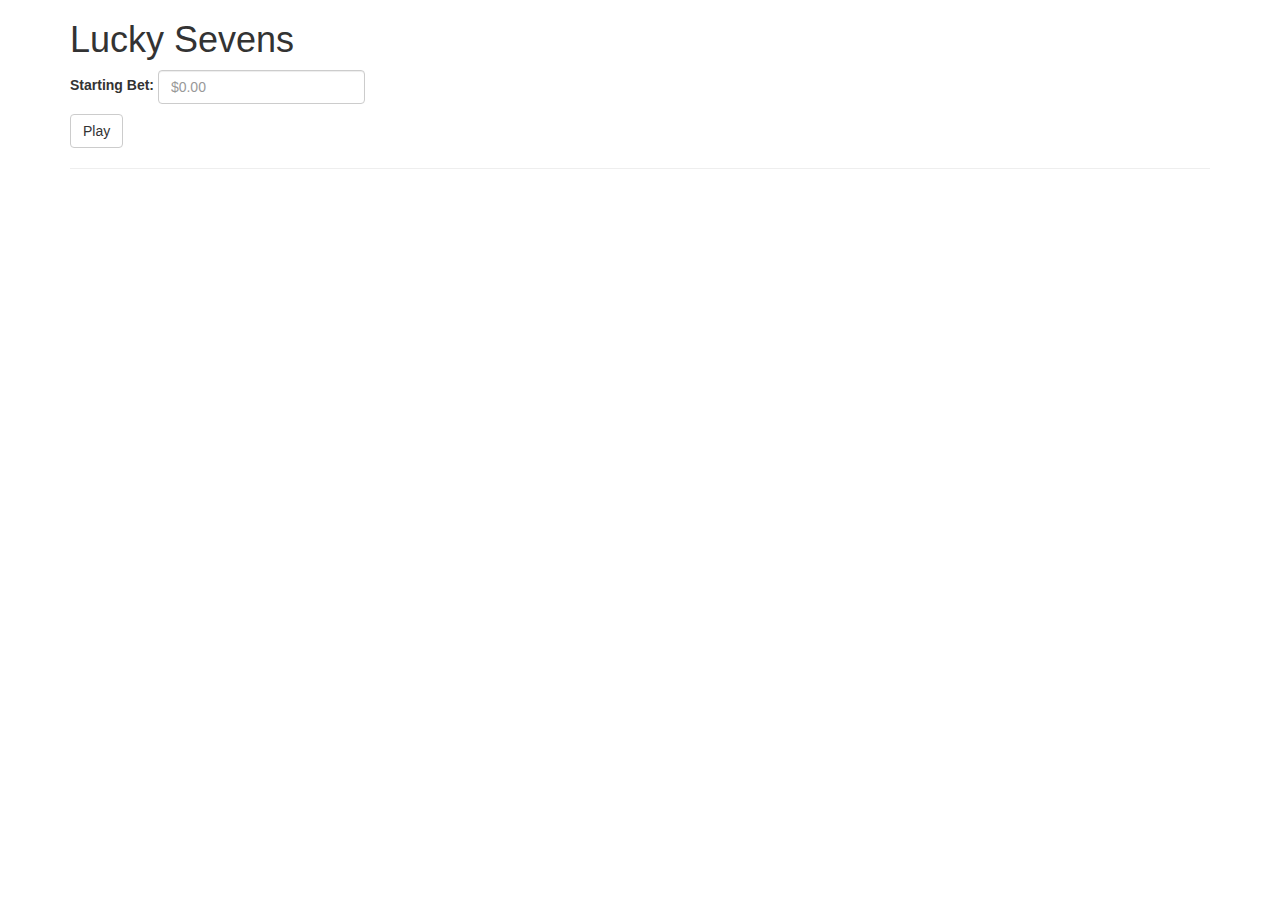
<file: Lucky Sevens/luckySevens.html>
<!DOCTYPE html>
<html>
<head>
    <script type="text/JavaScript" src="luckySevens.js"></script>
    <link href="https://maxcdn.bootstrapcdn.com/bootstrap/3.3.7/css/bootstrap.min.css"
        rel="stylesheet" type="text/css" />
	
	<title>Lucky Seven</title>
</head>
<body>
<div class="container" >
    <h1>Lucky Sevens</h1>
    <form name="game" onsubmit="return luckySevens();" class="form-inline">
            <p><div class="form-group">
                <label for="bet">Starting Bet:</label>
                <input type="number" class="form-control" id="bet" placeholder="$0.00">
            </div></p>         
            <button type="submit" id="submitButton" class="btn btn-default">Play</button>
    </form>
	<hr />
    <table id="results" class="table table-striped" style="display:none;">
        <thead>
            <tr>
                <th colspan="2">Result</th>
            </tr>
        </thead>
        <tbody>
            <tr>
                <td>Starting Bet</td>
                <td><span id="starting"></span></td>
            </tr>
            <tr>
                <td>Total Rolls Before Going Broke</td>
                <td><span id="totalRolls"></span></td>
            </tr>
            <tr>
                <td>Highest Amount Won</td>
                <td><span id="max"></span></td>
            </tr>
            <tr>
                <td>Roll Count at Highest Amount Won</td>
                <td><span id="rollCount"></span></td>
            </tr>
        </tbody>
    </table>
</div>
</body>
</html>
</file>
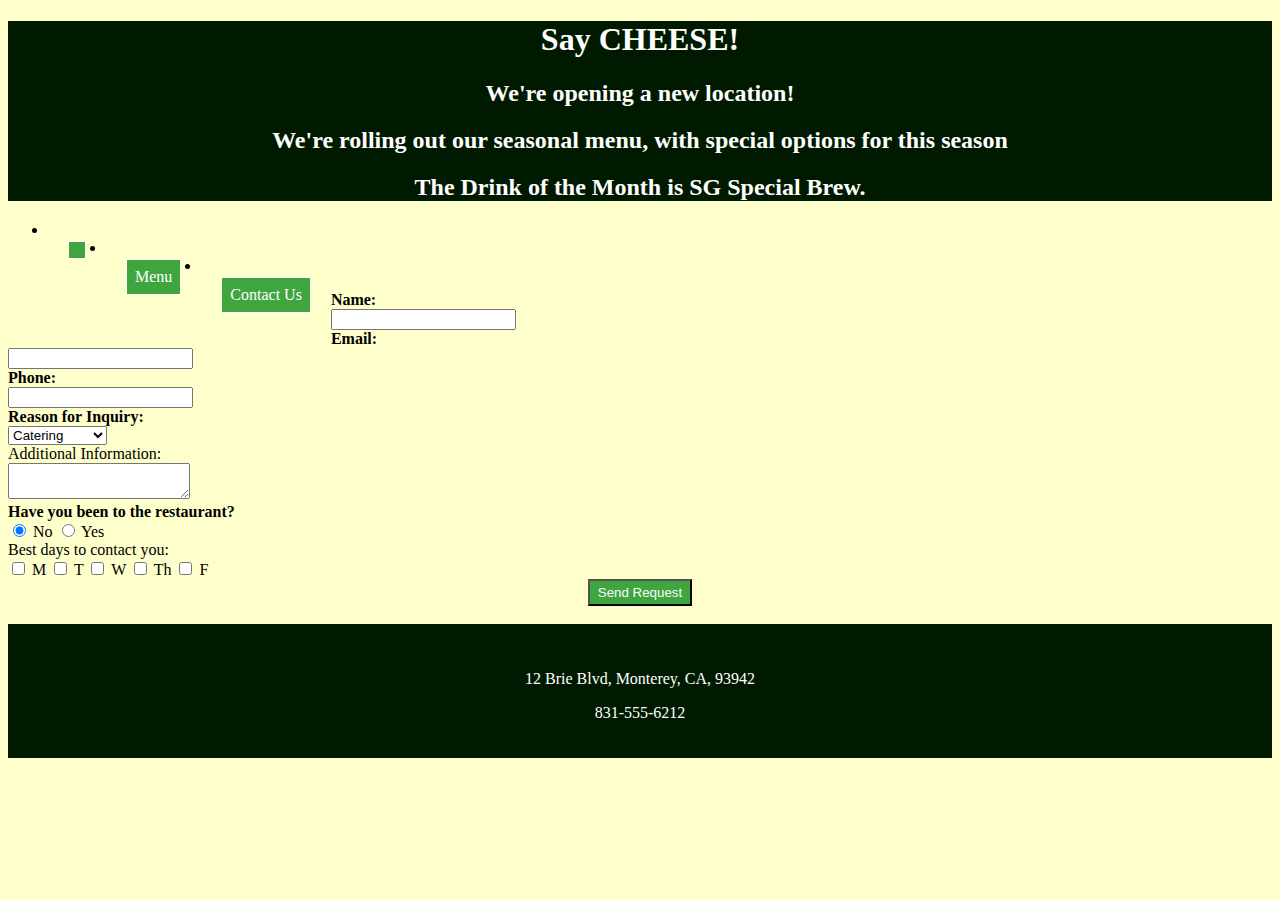
<file: restaurant/contact.html>
<!DOCTYPE html>
<!--
	Name: Andrea Springer
	Date created: 2018/09/12
	Most recent revision: 2018/09/21
-->
<html lang="en">
	<head>
	<noscript>
		<div class="noscriptmsg">
			Opps! Please enable JavaScript for best experience.
		</div>
	</noscript>
	<meta charset="utf-8">
	<meta name="viewport" contect="width=device-width, initail-scale=1, shrink-to-fit=no">
		<title>Contact Us</title>
	<link rel="stylesheet" href="https://stackpath.bootstrapcdn.com/bootstrap/4.1.3/css/bootstrap.min.css" integrity="sha384-MCw98/SFnGE8fJT3GXwEOngsV7Zt27NXFoaoApmYm81iuXoPkFOJwJ8ERdknLPMO" crossorigin="anonymous">
	<link rel="stylesheet" href="https://use.fontawesome.com/releases/v5.3.1/css/all.css" integrity="sha384-mzrmE5qonljUremFsqc01SB46JvROS7bZs3IO2EmfFsd15uHvIt+Y8vEf7N7fWAU" crossorigin="anonymous">
	<link href="style/restaurantStyles.css" rel="stylesheet" type="text/css" />
	<script type="text/Javascript" src="scripts/restaurantScripts.js"></script>
	<style>
	
		label {
			font-weight: bold;
		}

		input[type=submit] {
			background-color: #3fa63f;
			color: #fef9ff;
			padding: 4px 8px;
		}

		input[type=submit]:hover {
			font-weight: bold;
		}
		
		.button{ 
		text-align: center;
		}
		
		label {
		text-align:right;
		}

		</style>
	</head>
	
	<body>
		<div class="container-fluid">
		<main>
			<header class="jumbotron">
				<h1>Say CHEESE!</h1>
			<div id="carouselExampleSlidesOnly" class="carousel slide" data-ride="carousel">
				<div class="carousel-inner">
					<div class="carousel-item active">
						<h2 class="font-italic">We're opening a new location!</h2>
					</div>
					<div class="carousel-item">
						<h2 class="font-italic">We're rolling out our seasonal menu, with special options for this season</h2>
					</div>
					<div class="carousel-item">
						<h2 class="font-italic">The Drink of the Month is SG Special Brew.</h2>
					</div>
				</div>
			</div>
			</header>
	
			<ul class="nav nav-pills">
				<li class="nav-item">
					<a class="nav-link" href="home.html"><i class="fas fa-home fa-lg"></i></a>
				</li>
				<li class="nav-item">
					<a class="nav-link" href="menu.html">Menu</a></a>
				</li>
				<li class="nav-item">
					<a class="nav-link" href="contact.html">Contact Us</a>
				</li>
			</ul>
		
		<form name="info" onsubmit="return validateForm();">
			<div class="form-group row">
					<label for="name" class="col-sm-4 col-form-label">Name:</label>
				<div class="col-sm-4">
					<input type="text" class="form-control" id="name" name="name">
				</div>
			</div>
			<div class="form-group row">
					<label for="email" class="col-sm-4 col-form-label">Email:</label>
				<div class="col-sm-4">
					<input type="email" class="form-control" id="email" name="email">
				</div>
			</div>
			<div class="form-group row">
					<label for="phone" class="col-sm-4 col-form-label">Phone:</label>
				<div class="col-sm-4">
					<input type="number" class="form-control" id="phone" name="phone">
				</div>
			</div>
			
			<div class="form-group row">			
				<label for="reason" class="col-sm-4 col-form-label">Reason for Inquiry:</label>
				<div class="col-sm-4">
					<select class="form-control" id="reason" name="reason">
						<option value="default" selected>Catering</option>
						<option value="party">Private Party</option>
						<option value="feedback">Feedback</option>	
						<option value="other">Other</option>
					</select>
				</div>
			</div>
			
			<div class="form-group row">			
				<label for="info" class="col-sm-4 col-form-label" style="font-weight:normal;">Additional Information:</label>
				<div class="col-sm-4">
					<textarea class="form-control" id="info"></textarea>
				</div>
			</div>
				
			<div class="form-group row">
				<label for="question" class="col-sm-4 col-form-label">Have you been to the restaurant?</label>
				<div class="col-sm-4">
					<input type="radio" name="question" value="NO" checked/>
					<text for="choice1">No</text>
					<input type="radio"  name="question" value="yes">
					<text for="choice2">Yes</text>
				</div>
			</div>
				
			<div class="form-group row">
				<label for="contact" class="col-sm-4 col-form-label" style="font-weight:normal;">Best days to contact you:</label>
				<div class="col-sm-4">
					<input type="checkbox" id="Mon" name="contact" value="Mon">
					<text for"Mon">M</text>
					<input type="checkbox" id="Tues" name="contact" value="Tues">
					<text for"Tues">T</text>
					<input type="checkbox" id="Wed" name="contact" value="Wed">
					<text for"Wed">W</text>
					<input type="checkbox" id="Thu" name="contact" value="Thu">
					<text for"Thu">Th</text>
					<input type="checkbox" id="Fri" name="contact" value="Fri">
					<text for"Fri">F</text>
				</div>
			</div>
			
			<div class="button">
				<input type="submit" name="submit" value="Send Request">
			</div>
		</form><br />

		<footer>
			<p>12 Brie Blvd, Monterey, CA, 93942</p>
			<p>831-555-6212</p>
		</footer>
		</div>
	<script src="https://code.jquery.com/jquery-3.3.1.slim.min.js" integrity="sha384-q8i/X+965DzO0rT7abK41JStQIAqVgRVzpbzo5smXKp4YfRvH+8abtTE1Pi6jizo" crossorigin="anonymous"></script>
	<script src="https://cdnjs.cloudflare.com/ajax/libs/popper.js/1.14.3/umd/popper.min.js" integrity="sha384-ZMP7rVo3mIykV+2+9J3UJ46jBk0WLaUAdn689aCwoqbBJiSnjAK/l8WvCWPIPm49" crossorigin="anonymous"></script>
	<script src="https://stackpath.bootstrapcdn.com/bootstrap/4.1.3/js/bootstrap.min.js" integrity="sha384-ChfqqxuZUCnJSK3+MXmPNIyE6ZbWh2IMqE241rYiqJxyMiZ6OW/JmZQ5stwEULTy" crossorigin="anonymous"></script>
	</body>
</html>
</file>
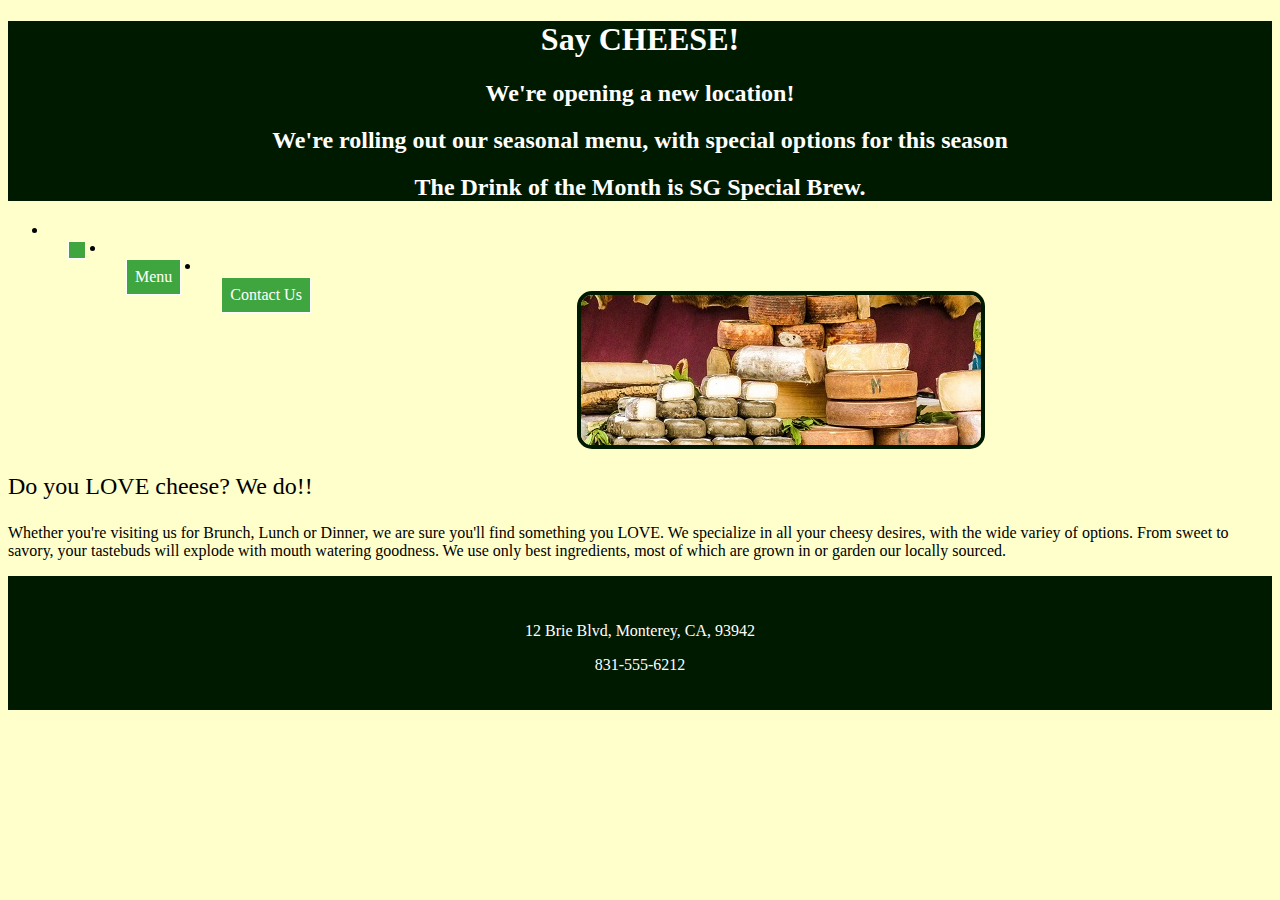
<file: restaurant/home.html>
<!DOCTYPE html>
<!--
	Name: Andrea Springer
	Date created: 2018/09/12
	Most recent revision: 2018/09/21
-->
<html lang="en">
	<head>
	<noscript>
		<div class="noscriptmsg">
			Opps! Please enable JavaScript for best experience.
		</div>
	</noscript>
	
	<meta charset="utf-8">
	
	<meta name="viewport" contect="width=device-width, initail-scale=1, shrink-to-fit=no">
		
		<title>Home Page</title>
	
	<link rel="stylesheet" href="https://stackpath.bootstrapcdn.com/bootstrap/4.1.3/css/bootstrap.min.css" integrity="sha384-MCw98/SFnGE8fJT3GXwEOngsV7Zt27NXFoaoApmYm81iuXoPkFOJwJ8ERdknLPMO" crossorigin="anonymous">
	
	<link rel="stylesheet" href="https://use.fontawesome.com/releases/v5.3.1/css/all.css" integrity="sha384-mzrmE5qonljUremFsqc01SB46JvROS7bZs3IO2EmfFsd15uHvIt+Y8vEf7N7fWAU" crossorigin="anonymous">
	
	<link href="style/restaurantStyles.css" rel="stylesheet" type="text/css" />
	
	<style>
	
		.col-center-block {
			float: none;
			display: block;
			margin: 0 auto;
		}
	
	</style>
	</head>
	
	<body>
		<div class="container-fluid">
		<main>
			<header class="jumbotron">
				<h1>Say CHEESE!</h1>
			<div id="carouselExampleSlidesOnly" class="carousel slide" data-ride="carousel">
				<div class="carousel-inner">
					<div class="carousel-item active">
						<h2 class="font-italic">We're opening a new location!</h2>
					</div>
					<div class="carousel-item">
						<h2 class="font-italic">We're rolling out our seasonal menu, with special options for this season</h2>
					</div>
					<div class="carousel-item">
						<h2 class="font-italic">The Drink of the Month is SG Special Brew.</h2>
					</div>
				</div>
			</div>
			</header>
	
			<ul class="nav nav-pills">
				<li class="nav-item">
					<a class="nav-link" href="home.html"><i class="fas fa-home fa-lg"></i></a>
				</li>
				<li class="nav-item">
					<a class="nav-link" href="menu.html">Menu</a></a>
				</li>
				<li class="nav-item">
					<a class="nav-link" href="contact.html">Contact Us</a>
				</li>
			</ul>
			
		<article id="home" class="row">			
			
			<div class="col-md-4 col-center-block">
				<figure>
				<img class="img-fluid" src="images/cheese.jpg" alt="Cheese Wheels" style="display:block;margin-left: auto; margin-right:auto"/>
				</figure>
				<p style="font-size: 1.5em">Do you LOVE cheese? We do!!</p>
				<p>Whether you're visiting us for Brunch, Lunch or Dinner, we are sure you'll find something you LOVE. We specialize in all your cheesy desires, with the wide variey of options. From sweet to savory, your tastebuds will explode with mouth watering goodness. We use only best ingredients, most of which are grown in or garden our locally sourced.</p>
			
			</div>
		</article>	
		
			<footer>
				<p>12 Brie Blvd, Monterey, CA, 93942</p>
				<p>831-555-6212</p>
			</footer>
		</div>
	<script src="https://code.jquery.com/jquery-3.3.1.slim.min.js" integrity="sha384-q8i/X+965DzO0rT7abK41JStQIAqVgRVzpbzo5smXKp4YfRvH+8abtTE1Pi6jizo" crossorigin="anonymous"></script>
	<script src="https://cdnjs.cloudflare.com/ajax/libs/popper.js/1.14.3/umd/popper.min.js" integrity="sha384-ZMP7rVo3mIykV+2+9J3UJ46jBk0WLaUAdn689aCwoqbBJiSnjAK/l8WvCWPIPm49" crossorigin="anonymous"></script>
	<script src="https://stackpath.bootstrapcdn.com/bootstrap/4.1.3/js/bootstrap.min.js" integrity="sha384-ChfqqxuZUCnJSK3+MXmPNIyE6ZbWh2IMqE241rYiqJxyMiZ6OW/JmZQ5stwEULTy" crossorigin="anonymous"></script>
	</body>
</html>
</file>
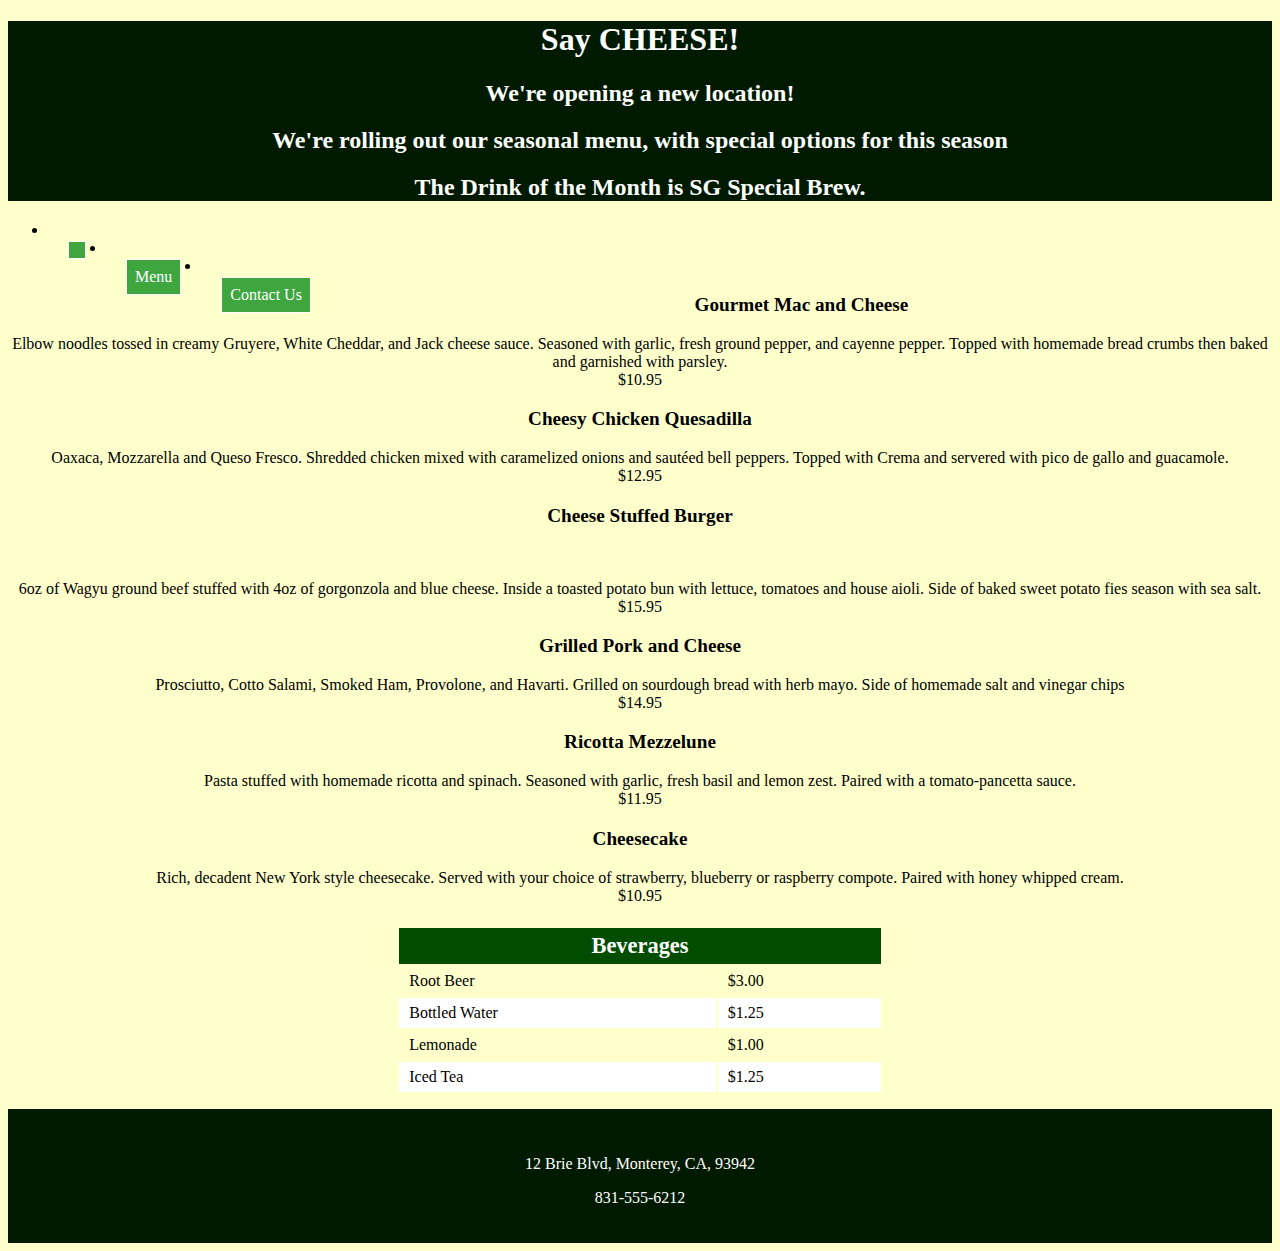
<file: restaurant/menu.html>
<!DOCTYPE html>
<!--
	Name: Andrea Springer
	Date created: 2018/09/12
	Most recent revision: 2018/09/21
-->
<html lang="en">
	<head>
	<noscript>
		<div class="noscriptmsg">
			Opps! Please enable JavaScript for best experience.
		</div>
	</noscript>
	<meta charset="utf-8">
	<meta name="viewport" contect="width=device-width, initail-scale=1, shrink-to-fit=no">
		<title>Menu</title>
	<link rel="stylesheet" href="https://stackpath.bootstrapcdn.com/bootstrap/4.1.3/css/bootstrap.min.css" integrity="sha384-MCw98/SFnGE8fJT3GXwEOngsV7Zt27NXFoaoApmYm81iuXoPkFOJwJ8ERdknLPMO" crossorigin="anonymous">
	<link rel="stylesheet" href="https://use.fontawesome.com/releases/v5.3.1/css/all.css" integrity="sha384-mzrmE5qonljUremFsqc01SB46JvROS7bZs3IO2EmfFsd15uHvIt+Y8vEf7N7fWAU" crossorigin="anonymous">
	<link href="style/restaurantStyles.css" rel="stylesheet" type="text/css" />
	
	<style>
	
		h3 {
			font-size: 1.2em;
			font-weight: bold;
		}
		

		table, th, td {
			padding: 5px 10px;
        }

        table {
            width: 40%;
			margin-bottom: 10px;
        }

        tr {
            height: 30px;
        }

        th {
            background-color: #004d00; 
            color: #fff;
			font-size: 1.4em;
        }

        tbody tr:nth-child(even) {
            background-color: #fff; 
        }
		
	</style>
	</head>
	<body>
		<div class="container-fluid">
		<main>
			<header class="jumbotron">
				<h1>Say CHEESE!</h1>
			<div id="carouselExampleSlidesOnly" class="carousel slide" data-ride="carousel">
				<div class="carousel-inner">
					<div class="carousel-item active">
						<h2 class="font-italic">We're opening a new location!</h2>
					</div>
					<div class="carousel-item">
						<h2 class="font-italic">We're rolling out our seasonal menu, with special options for this season</h2>
					</div>
					<div class="carousel-item">
						<h2 class="font-italic">The Drink of the Month is SG Special Brew.</h2>
					</div>
				</div>
			</div>
			</header>
	
			<ul class="nav nav-pills">
				<li class="nav-item">
					<a class="nav-link" href="home.html"><i class="fas fa-home fa-lg"></i></a>
				</li>
				<li class="nav-item">
					<a class="nav-link" href="menu.html">Menu</a></a>
				</li>
				<li class="nav-item">
					<a class="nav-link" href="contact.html">Contact Us</a>
				</li>
			</ul><body>
		<div class="container-fluid">
		
		<div class="row" align="center">
			<div class="col-md-4">
			<h3>Gourmet Mac and Cheese</h3>
			<p>Elbow noodles tossed in creamy Gruyere, White Cheddar, and Jack cheese sauce. Seasoned with garlic, fresh ground pepper, and cayenne pepper. Topped with homemade bread crumbs then baked and garnished with parsley.<br />
			$10.95</p>
			</div>
			<div class="col-md-4">
			<h3>Cheesy Chicken Quesadilla</h3>
			<p>Oaxaca, Mozzarella and Queso Fresco. Shredded chicken mixed with caramelized onions and sautéed bell peppers. Topped with Crema and servered with pico de gallo and guacamole.<br />
			$12.95</p>
			</div>
			<div class="col-md-4">
			<h3>Cheese Stuffed Burger</h3><br />
			<p>6oz of Wagyu ground beef stuffed with 4oz of gorgonzola and blue cheese. Inside a toasted potato bun with lettuce, tomatoes and house aioli. Side of baked sweet potato fies season with sea salt.<br />
			$15.95</p>
			</div>
			<div class="col-md-4">
			<h3>Grilled Pork and Cheese</h3>
			<p>Prosciutto, Cotto Salami, Smoked Ham, Provolone, and Havarti. Grilled on sourdough bread with herb mayo. Side of homemade salt and vinegar chips<br />
			$14.95</p>
			</div>
			<div class="col-md-4">
			<h3>Ricotta Mezzelune</h3>
			<p>Pasta stuffed with homemade ricotta and spinach. Seasoned with garlic, fresh basil and lemon zest. Paired with a tomato-pancetta sauce.<br />
			$11.95</p>
			</div>
			<div class="col-md-4">
			<h3>Cheesecake</h3>
			<p>Rich, decadent New York style cheesecake. Served with your choice of strawberry, blueberry or raspberry compote. Paired with honey whipped cream.<br />
			$10.95</p>
			</div>
		</div>
		
		<table align="center"> 
           <thead>
				<tr>
					<th colspan="2"> Beverages</th> 						
				</tr> 
			</thead>
			<tbody>
				<tr>
					<td>Root Beer</td>
					<td>$3.00</td>
				</tr>
				<tr>
					<td>Bottled Water</td>
					<td>$1.25</td>
				</tr>
				<tr>
					<td>Lemonade</td>
					<td>$1.00</td>
				</tr>
				<tr>
					<td>Iced Tea</td>
					<td>$1.25</td>
				</tr>
			</tbody>
		</table>

		<footer>
			<p>12 Brie Blvd, Monterey, CA, 93942</p>
			<p>831-555-6212</p>
		</footer>
		</div>
	<script src="https://code.jquery.com/jquery-3.3.1.slim.min.js" integrity="sha384-q8i/X+965DzO0rT7abK41JStQIAqVgRVzpbzo5smXKp4YfRvH+8abtTE1Pi6jizo" crossorigin="anonymous"></script>
	<script src="https://cdnjs.cloudflare.com/ajax/libs/popper.js/1.14.3/umd/popper.min.js" integrity="sha384-ZMP7rVo3mIykV+2+9J3UJ46jBk0WLaUAdn689aCwoqbBJiSnjAK/l8WvCWPIPm49" crossorigin="anonymous"></script>
	<script src="https://stackpath.bootstrapcdn.com/bootstrap/4.1.3/js/bootstrap.min.js" integrity="sha384-ChfqqxuZUCnJSK3+MXmPNIyE6ZbWh2IMqE241rYiqJxyMiZ6OW/JmZQ5stwEULTy" crossorigin="anonymous"></script>
	</body>
</html>
</file>
<file: restaurant/style/restaurantStyles.css>
body {
	background-color: #ffffcc;
	color: rgb(0,0,0);
}
		
img {
  border-radius: 15px;
  border: 4px solid #001a00;
}

footer {
	background-color: #001a00;
	color: #fff;
	height: auto;
	text-align: center;
	padding: 30px 10px 20px 10px;
}

.jumbotron {
	font-family: 'Segoe Print', cursive;
	background-color: #001a00;
	color: #fff;
	height: auto;
	text-align: center;
}

.nav-pills a {
	background-color: #3fa63f;
	color: #fff;
	border: thin solid #fff;
	padding: 8px;
	text-decoration: none;
	text-align: center;
	display: block;
	margin: 20px;
	float: left;
}
			
.nav-pills a:hover {
	font-weight: bold;
}

.nav-pills a:visited {
	background-color: #006600;
    color: #ffff99; 
	border: thin solid #ffff99;
}
</file>
